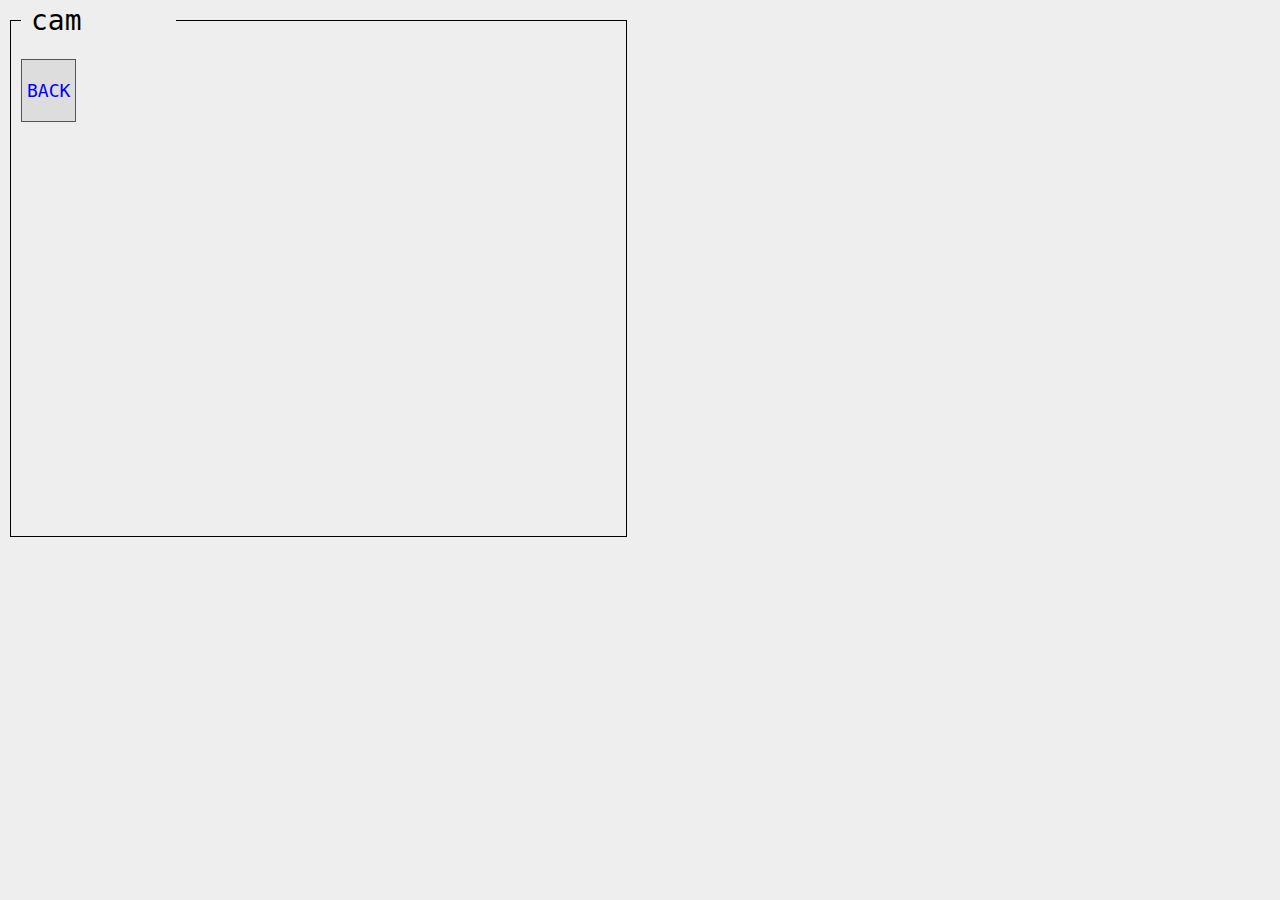
<file: templates/cam.html>
<html>
    <head>
	<title>my raspi</title>
	<link rel="stylesheet" href="/static/style.css"/>
	<meta name="viewport" content="width=device-width, initial-scale=1.0, maximum-scale=1.0"/>
	<style>
	    body {
		background: #eee;
		font-family: monospace;
		font-size: 20px;
		-webkit-text-size-adjust: none;
		padding-top: 10px;
	    }
	    a:hover {
		background-color: #eee !important;
	    }		
	    a, a:link, a:visited, a:focus, a:active {
		height: 50px;
		font-size: 18px;			   
		color:blue; 
		background-color: #ddd;
		text-decoration: none;
		border: 1px solid #555;
		padding: 5px;
		padding-top: 20px;
		padding-bottom: 20px;
	    }
	    .header {
		width: 145px;
		font-size: 28px;			   
		color:black; 
		background-color: #eee;
		padding-left: 10px;
		margin-top: -22px;
	    }
	    .content {
		width: 600px;
		height: 400px;
		border: 1px solid black;
		padding: 5px;
		padding-left: 10px;
	    }
	</style>
    </head>		 
    <body>
	<table>
	    <tr>
		<td class="content">
		    <p class="header">cam</p>
		    <br/>
		    <a href="/index">BACK</a>
		    <br/><br/><br/>
		    <iframe style="width: 100%; height: 100%; border: none;" src="http://192.168.87.105:8080/?action=stream"></iframe>
		</td>
	    </tr>
	</table>
    </body>
</html>
</file>
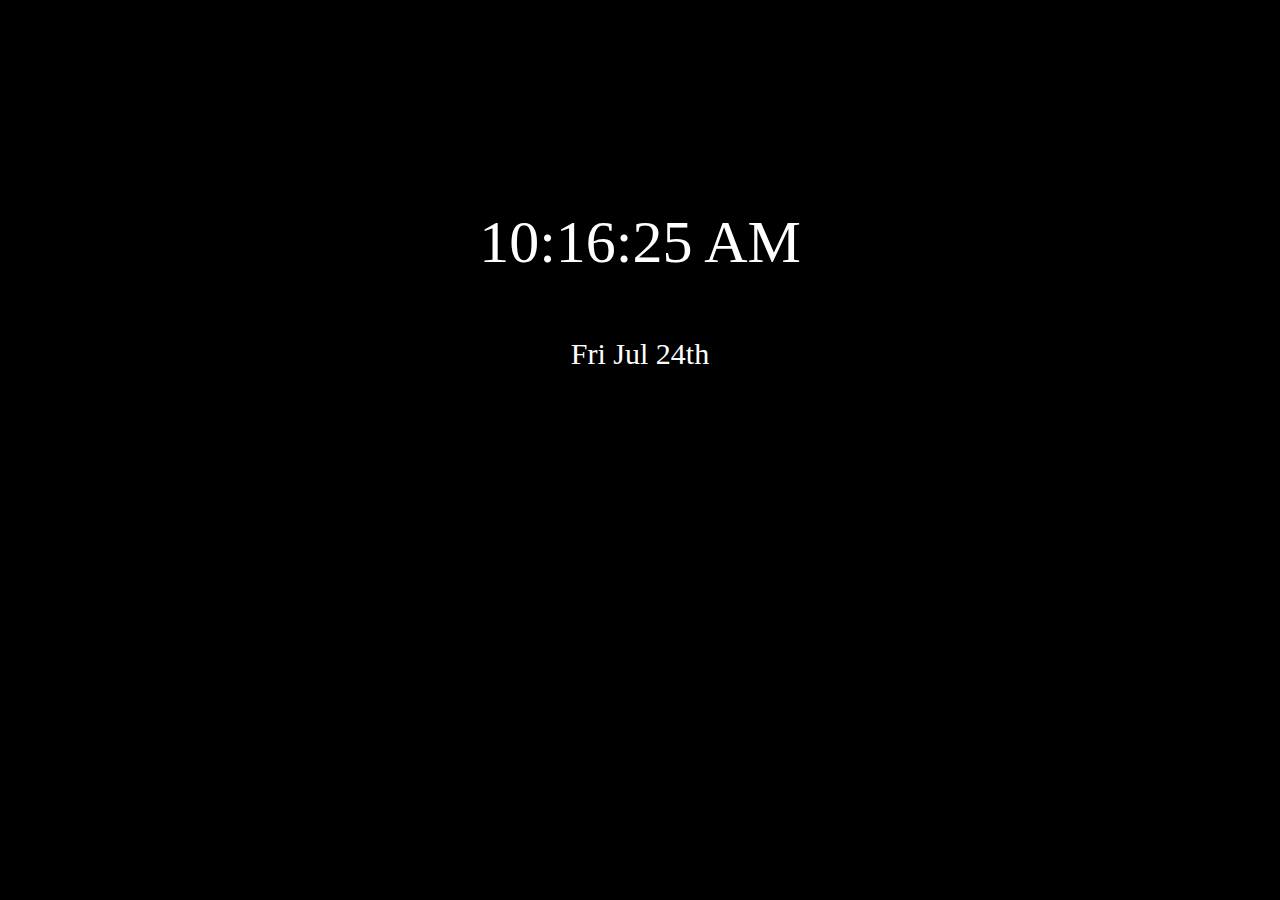
<file: templates/clock.html>
<html>
    <head>
	<script type="text/javascript">
	    function back() {
	        window.location.href = "/index";
	    }
	    var days = ["Sun", "Mon", "Tue", "Wed", "Thu", "Fri", "Sat"];
	    var months = ["Jan", "Feb", "Mar", "Apr", "May", "Jun",
			  "Jul", "Aug", "Sep", "Oct", "Nov", "Dec"];
	    function updateClock ( ){
		var currentTime = new Date();
		var currentDay = currentTime.getDay();
		currentDay = days[currentDay];		
		var currentMonth = currentTime.getMonth();
		currentMonth = months[currentMonth];		
		var currentDate = currentTime.getDate();
		
		currentDate = ( currentDate == 1 || currentDate == 21 || currentDate == 31 ) ? currentDate + "st" : currentDate;
		currentDate = ( currentDate == 2 || currentDate == 22 ) ? currentDate + "nd" : currentDate;
		currentDate = ( currentDate == 3 ) || currentDate == 23 ? currentDate + "rd" : currentDate;
		currentDate = ( currentDate > 3 || currentDate < 21 || currentDate > 23 || currentDate < 31 ) ? currentDate + "th" : currentDate;	
		
		var currentHours = currentTime.getHours ( );
		var currentMinutes = currentTime.getMinutes ( );
		// Pad the minutes and seconds with leading zeros, if required
		currentMinutes = ( currentMinutes < 10 ? "0" : "" ) + currentMinutes;
		// Choose either "AM" or "PM" as appropriate
		var timeOfDay = ( currentHours < 12 ) ? "AM" : "PM";
		// Convert the hours component to 12-hour format if needed
		currentHours = ( currentHours > 12 ) ? currentHours - 12 : currentHours;
		// Convert an hours component of "0" to "12"
		currentHours = ( currentHours == 0 ) ? 12 : currentHours;
		// Compose the string for display
		var currentTimeString = currentHours + ":" + currentMinutes + ":" + currentTime.getSeconds() + " " + timeOfDay;
		var currentDateString = currentDay + " " + currentMonth +  " " + currentDate;
		// Update the time display
		document.getElementById("time").firstChild.nodeValue = currentTimeString;
		document.getElementById("date").firstChild.nodeValue = currentDateString;
	    }
	</script>
	<style>
	  * {
	  background-color: #000;
	  color: #fff;
	  cursor: none;
	  }
	  .time {
	  font-size: 60;
	  font-weght: bold;
	  padding-top: 200px;
	  }
	  .date {
	  font-size: 30;
	  }
	</style>
    </head>
    <body onload="updateClock(); setInterval('updateClock()', 1000 )">
	<center>
	    <p onclick="back()" id="time" class="time">.</p>
	    <p onclick="back()" id="date" class="date">.</p>
	</center>
    </body>
</html>
</file>
<file: static/style.css>
body {
    background: #eee;
    font-family: monospace;
    font-size: 20px;
    -webkit-text-size-adjust: none;
    padding-top: 10px;
}
a:hover {
    background-color: #eee !important;
}		
a, a:link, a:visited, a:focus, a:active {
    height: 50px;
    font-size: 18px;			   
    color:blue; 
    background-color: #ddd;
    text-decoration: none;
    border: 1px solid #555;
    padding: 10px;
    padding-top: 20px;
    padding-bottom: 20px;
}
.header {
    width: 145px;
    font-size: 28px;			   
    color:black; 
    background-color: #eee;
    padding-left: 10px;
    margin-top: -22px;
}
.content {
    width: 563px;
    height: 400px;
    border: 1px solid black;
    padding: 5px;
    padding-left: 10px;
}
.cubes {
    margin-top: -10px;
}
.cube-row {
    height: 70px;
}
</file>
